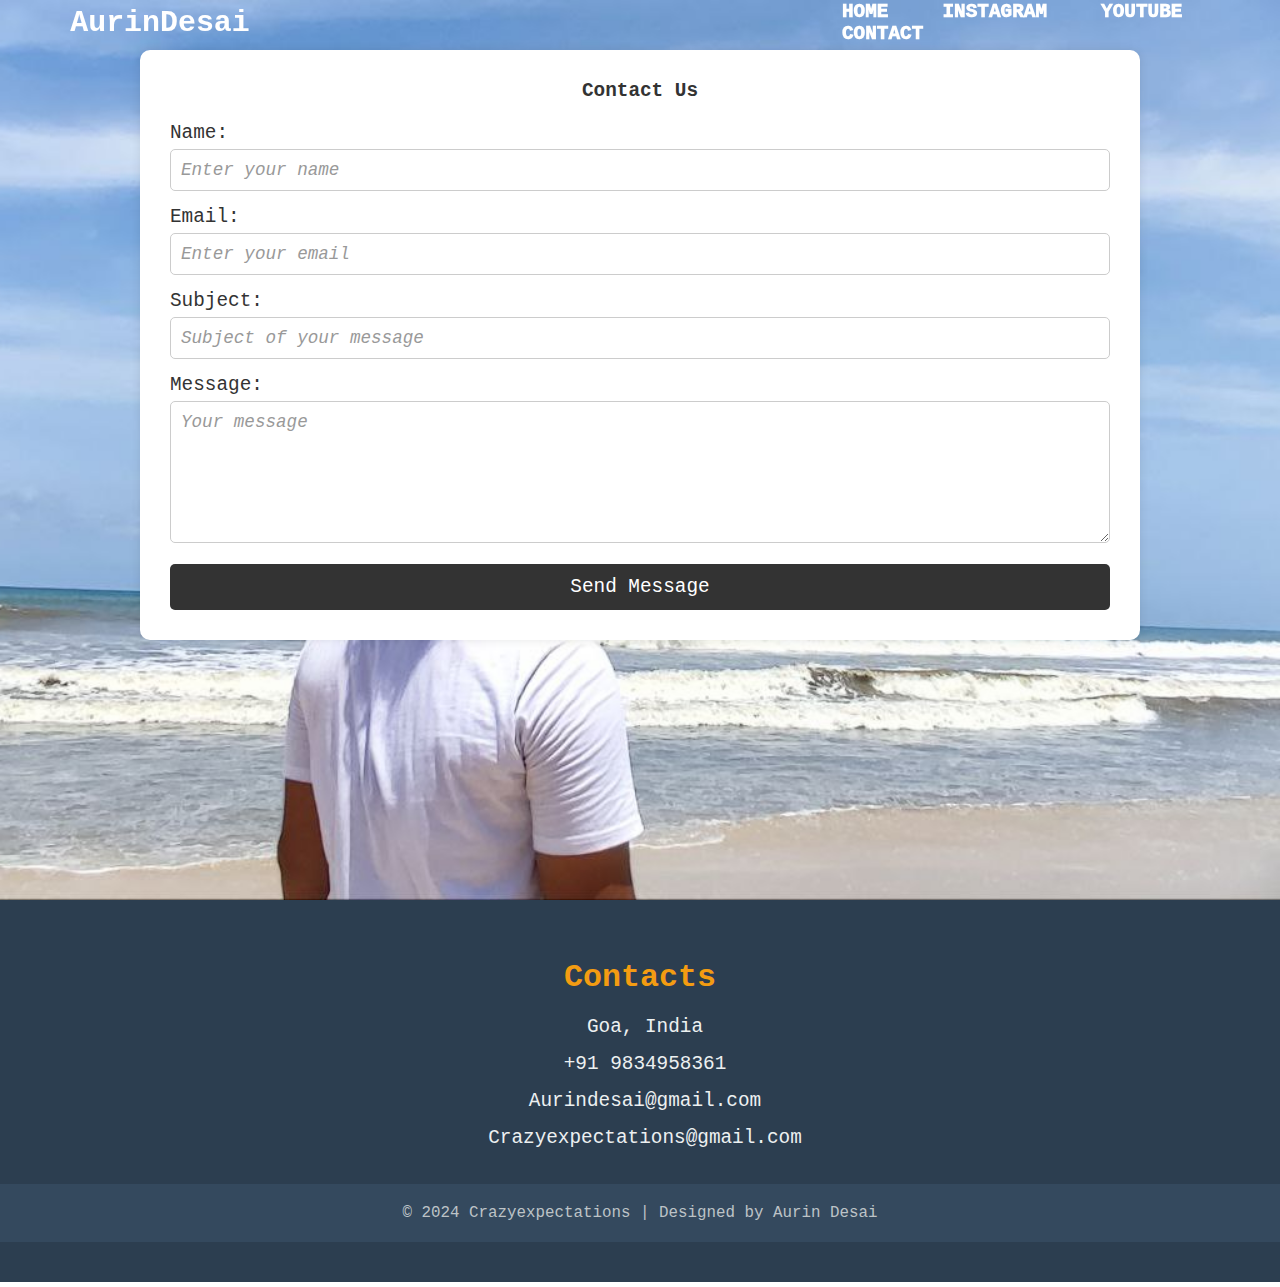
<file: contact.html>
<!DOCTYPE html>
<html lang="en">
<head>
    <link href="https://fonts.googleapis.com/css2?family=Lato:ital,wght@0,100;0,300;0,400;0,700;0,900;1,100;1,300;1,400;1,700;1,900&family=Lora:ital,wght@0,400..700;1,400..700&display=swap" rel="stylesheet">
    <link href="https://fonts.googleapis.com/css2?family=Lora:ital,wght@0,400..700;1,400..700&display=swap" rel="stylesheet">
    <link rel="preconnect" href="https://fonts.googleapis.com">
    <link rel="preconnect" href="https://fonts.gstatic.com" crossorigin>
    <link rel="icon" href="bob.png" type="image/png">
    <link rel="stylesheet" href="contact.css">
    <meta charset="UTF-8">
    <meta name="viewport" content="width=device-width, initial-scale=1.0">
    <title>Contact</title>
</head>
<body>
    <header>
        <nav id="navbar" class="navbar">
            <h1>AurinDesai</h1>
            <ul>
                <li><a href="index.html">HOME</a></li>
                <li><a href="https://www.instagram.com/crazyexpectations/profilecard/?igsh=MXBqNmF3NHN6bmNrdg==" target="_blank">INSTAGRAM</a></li>
                <li><a href="https://www.youtube.com/@aurindesai4059" target="_blank">YOUTUBE</a></li>
                <li><a href="contact.html">CONTACT</a></li>
            </ul>
        </nav>
        <main>
            <div class="contact-container">
                <h1>Contact Us</h1>
                <form action="send_mail.php" method="post" class="contact-form" onsubmit="return validateForm()">
                    <label for="name">Name:</label>
                    <input type="text" id="name" name="name" placeholder="Enter your name" required>
        
                    <label for="email">Email:</label>
                    <input type="email" id="email" name="email" placeholder="Enter your email" required>
        
                    <label for="subject">Subject:</label>
                    <input type="text" id="subject" name="subject" placeholder="Subject of your message" required>
        
                    <label for="message">Message:</label>
                    <textarea id="message" name="message" rows="6" placeholder="Your message" required></textarea>
        
                    <button type="submit">Send Message</button>
                </form>
            </div>
        </main>
    </header>
    <footer>
        <div class="footer-content">
            <div id="link" class="footer-section links">
                <h2>Contacts</h2>
                <ul>
                    <li><i class="fas fa-map-marker-alt"></i> Goa, India</li>
                    <li><i class="fas fa-phone-alt"></i> +91 9834958361</li>
                    <li><i class="fas fa-envelope"></i> Aurindesai@gmail.com</li>
                    <li><i class="fas fa-envelope"></i> Crazyexpectations@gmail.com</li>
                </ul>
            </div>
        </div>
        <div class="footer-bottom">
            &copy; 2024 Crazyexpectations | Designed by Aurin Desai
        </div>
    </footer>
    <script src="contact.js"></script>
</body>
</html>
</file>
<file: contact.css>
* {
    margin: 0;
    padding: 0;
    box-sizing: border-box;
    text-decoration: none;
    list-style-type: none;
    font-family: monospace;
    font-size: 1.1rem;
}

body {
    display: flex;
    flex-direction: column;
    min-height: 100vh;
}

header {
    width: 100%;
    height: 100vh;
    background-image: url('bg3.jpg');
    background-position: center;
    background-attachment: fixed;
    background-size: cover;
}

nav {
    /* background: #00000030; */
    position: fixed;
    width: 100%;
    height: 5vh;
    display: flex;
    align-items: center;
    justify-content: space-between;
    transition: top 0.3s;
}

nav h1 {
    z-index: 1;
    /* text-shadow: 0px 0px 15px #000; */
    /* background: red; */
    font-size: 1.7rem;
    width: 25%;
    text-align: center;
    color: #ffffff;
}

nav ul {
    /* background: red; */
    width: 35%;
}

nav ul li {
    margin-right: 5%;
    display: inline-block;
}

nav ul li a {
    /* text-shadow: 0px 0px 15px #000; */
    font-weight: 1000;
    color: #ffffff;
    /* transition: 0.6s ease; */
    padding: 5px 10px;
}

nav ul li a:hover {
    text-shadow: none;
    border-bottom: 4px solid #fff;
    color: #fff;
}

main {
    display: flex;
    align-items: center;
    justify-content: center;
    padding: 50px 20px;
}

.contact-container {
    width: 1000px;
    border-radius: 50%;
    margin: auto;
    background: #fff;
    padding: 30px;
    box-shadow: 0 0 10px rgba(0, 0, 0, 0.1);
    border-radius: 10px;
}

.contact-container h1 {
    text-align: center;
    margin-bottom: 20px;
    color: #333;
}

.contact-form label {
    display: block;
    margin-bottom: 5px;
    color: #333;
}

/* Form Styles */
.contact-form input, 
.contact-form textarea {
    width: 100%;
    padding: 10px;
    margin-bottom: 15px;
    border: 1px solid #ccc;
    border-radius: 5px;
    font-size: 1rem;
    transition: all 0.3s ease;
}

.contact-form input:focus, 
.contact-form textarea:focus {
    border-color: #333;
    outline: none;
    box-shadow: 0 0 5px rgba(0, 0, 0, 0.2);
}

.contact-form button {
    width: 100%;
    padding: 12px;
    background: #333;
    color: #fff;
    border: none;
    border-radius: 5px;
    cursor: pointer;
    font-size: 1.1rem;
    transition: background 0.3s ease;
}

.contact-form button:hover {
    background: #555;
}

.contact-form input::placeholder, 
.contact-form textarea::placeholder {
    color: #999;
    font-style: italic;
}
/* Footer Styles */
footer {
    background: #2c3e50;
    color: #ecf0f1;
    padding: 40px 0;
    font-size: 1rem;
}

.footer-content {
    display: flex;
    justify-content: center;
    padding: 20px;
}

.footer-section {
    text-align: center;
    max-width: 300px;
}

.footer-section h2 {
    font-size: 1.8rem;
    margin-bottom: 20px;
    color: #f39c12;
}

.footer-section ul {
    padding: 0;
    list-style: none;
}

.footer-section ul li {
    margin-bottom: 15px;
    display: flex;
    align-items: center;
    justify-content: center;
    font-size: 1.1rem;
}

.footer-section ul li i {
    margin-right: 10px;
    font-size: 1.3rem;
    color: #f39c12;
}

.footer-bottom {
    text-align: center;
    padding: 20px;
    background: #34495e;
    font-size: 0.9rem;
    color: #bdc3c7;
}

.footer-bottom a {
    color: #f39c12;
    text-decoration: none;
}

.footer-bottom a:hover {
    text-decoration: underline;
}

.footer-section ul li a {
    color: #ecf0f1;
    text-decoration: none;
    transition: color 0.3s ease;
}

.footer-section ul li a:hover {
    color: #f39c12;
}

@media (max-width: 768px) {
    .footer-content {
        flex-direction: column;
    }
}
</file>
